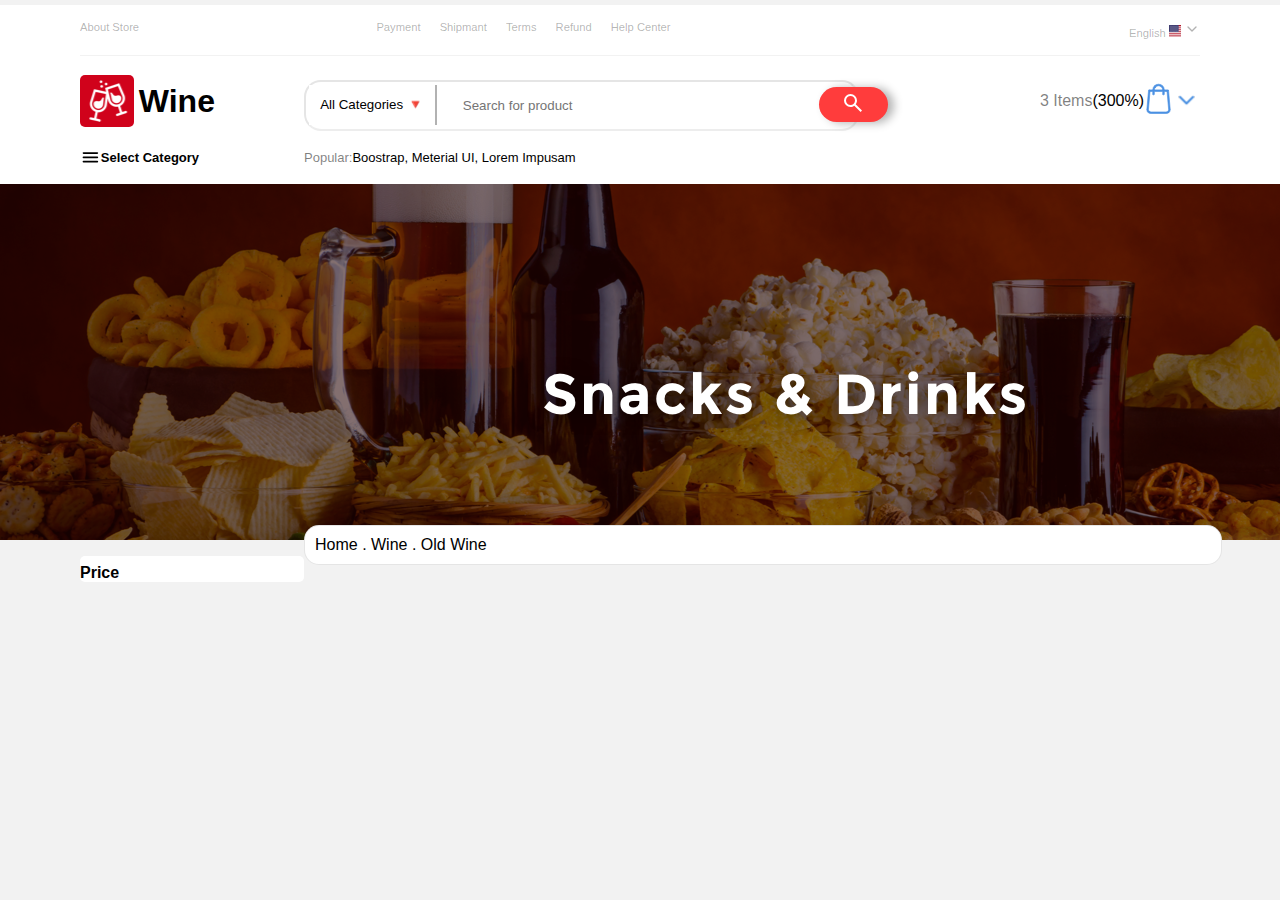
<file: index.html>
<!DOCTYPE html>
<html lang="en">

<head>
    <meta charset="UTF-8">
    <meta name="viewport" content="width=device-width, initial-scale=1.0">

    <title>Wine</title>
    <link rel="stylesheet" href="assets/css/style.css">
</head>

<body>
    <header class="bg-white">


        <div class="top-navbar container border-bottom">
            <div class="col">
                <ul>
                    <li>
                        About Store
                    </li>
                </ul>

            </div>
            <div class="col">
                <ul>
                    <li>Payment</li>
                    <li>Shipmant</li>
                    <li>Terms</li>
                    <li>Refund</li>
                    <li>Help Center</li>
                </ul>
            </div>
            <div class="col">
                <div class="text-right">
                    English <img src="assets/images/flag-english.png"> <svg xmlns="http://www.w3.org/2000/svg"
                        width="1rem" height="1rem" viewBox="0 0 48 48">
                        <path fill="none" stroke="currentColor" stroke-linecap="round" stroke-linejoin="round"
                            stroke-width="4" d="M36 18L24 30L12 18" />
                    </svg>
                </div>
            </div>
        </div>

        <div class="header container">
            <div class="logo">
                <img src="assets/images/pic-left-top.png"> Wine
            </div>
            <div class="search">
                <div class="search-group">
                    <button type="button" class="dropdown">All Categories 🔻</button>
                    <input type="text" placeholder="Search for product">
                    <button type="button" class="search-btn">
                        <svg xmlns="http://www.w3.org/2000/svg" width="1.5rem" height="1.5rem" viewBox="0 0 24 24">
                            <path fill="currentColor"
                                d="m19.6 21l-6.3-6.3q-.75.6-1.725.95T9.5 16q-2.725 0-4.612-1.888T3 9.5q0-2.725 1.888-4.612T9.5 3q2.725 0 4.613 1.888T16 9.5q0 1.1-.35 2.075T14.7 13.3l6.3 6.3zM9.5 14q1.875 0 3.188-1.312T14 9.5q0-1.875-1.312-3.187T9.5 5Q7.625 5 6.313 6.313T5 9.5q0 1.875 1.313 3.188T9.5 14" />
                        </svg>
                    </button>

                </div>
            </div>
            <div class="cart">
                <span class="text-black-50">
                    3 Items
                </span>
                (300%)
                <img src="assets/images/pic-right-right-top.png">
            </div>
        </div>
        <div class="container">
            <div class="header-nav">

                <div class="col">
                    <div class="navbar">
                        <svg xmlns="http://www.w3.org/2000/svg" width="1.3rem" height="1.3rem" viewBox="0 0 24 24">
                            <path fill="currentColor"
                                d="M4 18h16c.55 0 1-.45 1-1s-.45-1-1-1H4c-.55 0-1 .45-1 1s.45 1 1 1m0-5h16c.55 0 1-.45 1-1s-.45-1-1-1H4c-.55 0-1 .45-1 1s.45 1 1 1M3 7c0 .55.45 1 1 1h16c.55 0 1-.45 1-1s-.45-1-1-1H4c-.55 0-1 .45-1 1" />
                        </svg>
                        <strong>
                            Select Category
                        </strong>
                    </div>

                </div>

                <div class="col navbar">
                    <span class="text-black-50">
                        Popular:
                    </span>
                    Boostrap, Meterial UI, Lorem Impusam
                </div>

                <div class="col">
                    <div class="text-right">

                    </div>
                </div>
            </div>

        </div>

        <div class="banner">


        </div>
    </header>
    <div class="container">
        <div class="site-body">
            <div class="col">
                <div class="search">
                    <form method="POST">
                        <strong class="title">Price</strong>
                        
                    </form>
                </div>
            </div>
            <div class="col">
                <div class="pill">
                    Home . Wine . Old Wine
                </div>
                <div class="items">

                </div>
            </div>
        </div>
    </div>

</body>

</html>
</file>
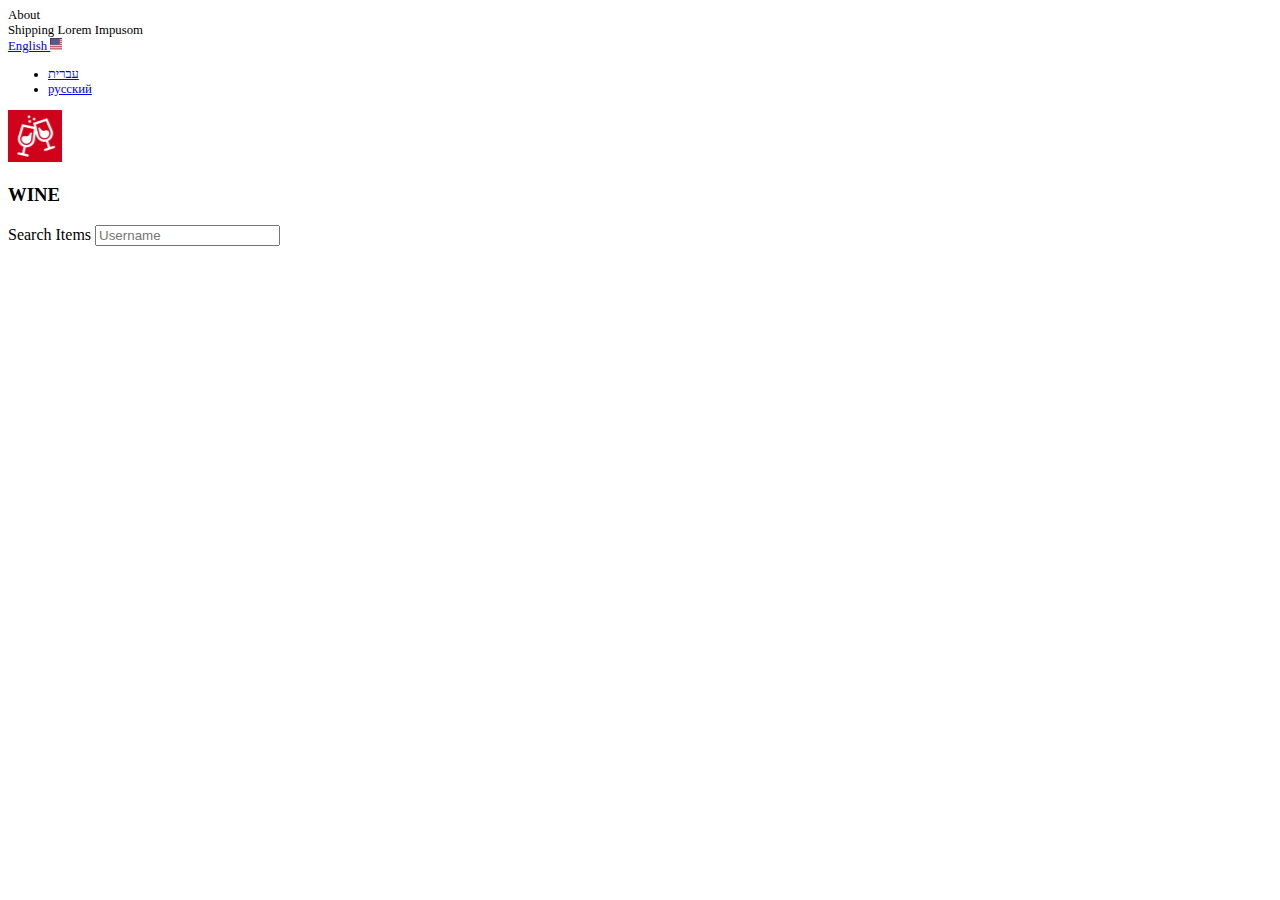
<file: index-bs.html>
<!doctype html>
<html lang="en">
  <head>
    <meta charset="utf-8">
    <meta name="viewport" content="width=device-width, initial-scale=1">
    <title>Bootstrap demo</title>
    <link rel="stylesheet" href="assets/css/style.bs.css">
    <link href="https://cdn.jsdelivr.net/npm/bootstrap@5.3.2/dist/css/bootstrap.min.css" rel="stylesheet" integrity="sha384-T3c6CoIi6uLrA9TneNEoa7RxnatzjcDSCmG1MXxSR1GAsXEV/Dwwykc2MPK8M2HN" crossorigin="anonymous">
  </head>
  <body>
    <div class="border-bottom pt-2 pb-2 topnav">
        <div class="container text-black-50">
            <div class="row">
                <div class="col-md-4">
                    About
                </div>
                <div class="col-md-4">
                    Shipping Lorem Impusom 
                </div>
                <div class="col-md-4">
                    <div class="text-end ">
                        <div class="dropdown">
                            <a class="text-black-50 dropdown-toggle text-decoration-none" href="#" role="button" data-bs-toggle="dropdown" aria-expanded="false">
                              English <img src="assets/images/flag-english.png">
                            </a>
                          
                            <ul class="dropdown-menu">
                              <li><a class="dropdown-item" href="#">עברית</a></li>
                              <li><a class="dropdown-item" href="#">русский</a></li>
                            </ul>
                          </div>
                    </div>
                </div>
            </div>
        </div>
    </div>
    <div class="container pt-3">
        <div class="row">
            <div class="col-md-3">
                <img src="assets/images/pic-left-top.png">
                <h3>WINE</h3>
            </div>
            <div class="col-md-6 pt-3">
                <div class="input-group flex-nowrap">
                    <span class="input-group-text bg-white border-end" id="addon-wrapping">Search Items</span>
                    <input type="text" class="form-control" placeholder="Username" aria-label="Username" aria-describedby="addon-wrapping">
                  </div>
            </div>
            <div class="col-md-3">
                <div class="text-end">

                </div>
            </div>
        </div>
    </div>
    <script src="https://cdn.jsdelivr.net/npm/bootstrap@5.3.2/dist/js/bootstrap.bundle.min.js" integrity="sha384-C6RzsynM9kWDrMNeT87bh95OGNyZPhcTNXj1NW7RuBCsyN/o0jlpcV8Qyq46cDfL" crossorigin="anonymous"></script>
  </body>
</html>
</file>
<file: assets/css/style.css>
body {
    font-family: Arial, Helvetica, sans-serif;
    margin: 0.3rem 0 0 0;
    background: rgba(0,0,0,0.05);
}

ul {
    padding-inline-start: 0;
}

.bg-white {
    background: white;
}

.container {
    margin: 0 5rem 0 5rem;
}

.border-bottom {
    border-bottom: solid 1px rgba(0, 0, 0, 0.05);

}

.top-navbar {
    color: rgba(0, 0, 0, 0.3);
    font-size: 0.7rem;
    padding: 1rem 0 1rem 0;
    display: grid;
    grid-template-columns: auto auto auto;

}

.col {
    grid-column: auto;
}

.top-navbar ul {
    margin: 0;
}

.top-navbar ul li {
    display: inline;
    list-style: none;
    margin-right: 1rem;
}

.text-right {
    text-align: right;
}

.text-center {
    text-align: center;
}

.logo {
    font-size: 2rem;
    font-weight: bold;
}

.header {
    display: grid;
    grid-template-columns: 20% 50% 30%;
    margin-top: 1rem;
}

.logo {
    grid-column: 1;
    display: flex;
    align-items: center;
}
.logo img {
    margin-right: 0.3rem;
    border-radius: 5px;
}

.search {
    padding-top: 0.5rem;
    grid-column: auto;
}

.search .dropdown {
    background: white;
    border-top: none;
    border-left: none;
    border-right: solid 2px rgba(0, 0, 0, 0.3);
    border-bottom: none;
    width: 10%;
    height: 40px;
    margin: 5px 0 0 5px;
    position: absolute;
}

.search .search-btn {
    position: absolute;
    margin-left: -40px;
    background: #ff3c3c;
    border: 0;
    border-radius: 18px;
    margin-top: 7px;
    height: 35px;
    width: 69px;
    color: white;
    padding: 4px 20px;
    box-shadow: 6px 1px 10px rgba(0,0,0,0.3);
}

.search-btn img {
    border-radius: 50%;
}



.search input {
    display: inline;
    width: 70%;
    height: 45px;
    border-radius: 17px;
    border-color: rgba(0, 0, 0, 0.1);
    padding-left: 28%;
}

.search-group {
    display: inline;
}

.cart {
    grid-column: auto;
    display: flex;
    align-items: center;
    justify-content: right;
}

.text-black-50 {
    color: rgba(0, 0, 0, 0.5);
}

.cart {
    text-align: right;
}

.header-nav {
    display: grid;
    grid-template-columns: 20% 50% 30%;
    margin-top: 1rem;
    font-size: 13px;
    margin-bottom: 1rem;
}

.header-nav .navbar {
    display: flex;
    align-items: center;
}

.banner {
    background: url('../images/background-web-page.png') no-repeat;
    background-size: cover;
    height: 356px;
    padding-left: 15%;
}

.site-body {
    display: grid;
    grid-template-columns: 20% 80%;
    

}

.site-body .pill {
    background: white;
    padding: 10px;
    width: 100%;
    margin-top: -15px;
    border: solid 1px rgba(0,0,0,0.1);
    border-radius: 15px;
}

.site-body .search {
    background: white;
    border-radius: 5px;
    width: 100%;
    margin-top: 1rem;
}


/* .banner {
    background: white;
    padding: 15px;
    border-radius: 10px;
    width: 100%;
    border: solid 1px rgba(0,0,0,0.3);
    
} */
</file>
<file: assets/css/style.bs.css>
.topnav {
    font-size: 0.8rem;
}
</file>
